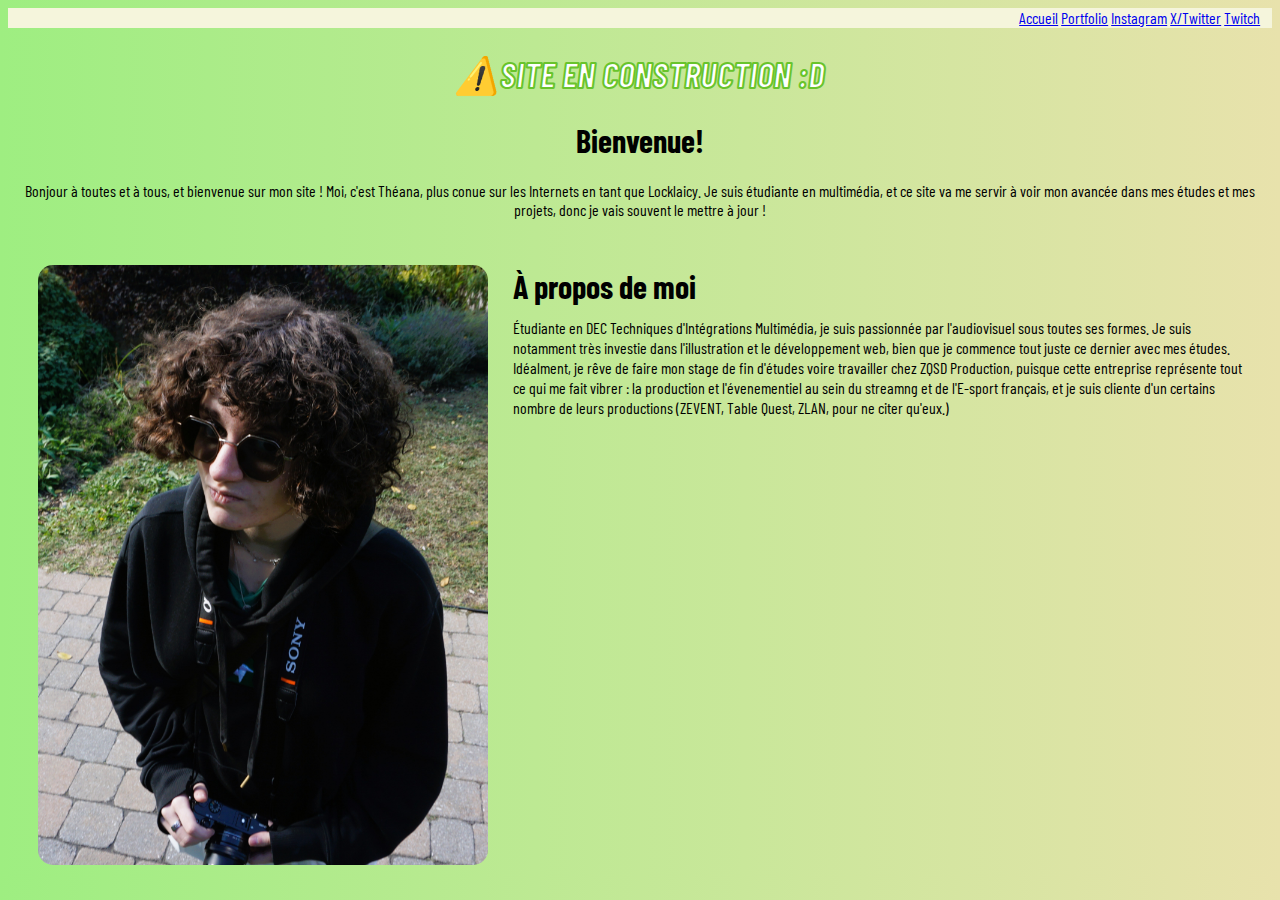
<file: index.html>
<!DOCTYPE html>
<html lang="fr">
<head>
    <meta charset="UTF-8">
    <link rel="stylesheet" href="./styles/style.css">
    <link rel="preconnect" href="https://fonts.googleapis.com">
    <link rel="preconnect" href="https://fonts.gstatic.com" crossorigin>
    <link href="https://fonts.googleapis.com/css2?family=Barlow+Condensed:ital,wght@0,100;0,200;0,300;0,400;0,500;0,600;0,700;0,800;0,900;1,100;1,200;1,300;1,400;1,500;1,600;1,700;1,800;1,900&display=swap" rel="stylesheet">
    <title>Locklaicy</title>
</head>

<body>
    <header>
        <nav class="navigation">
            <a href="index.html">Accueil</a>
            <a href="./portfolio/portfolio.html">Portfolio</a>
            <a target="_blank" href="https://www.instagram.com/locklaicy/">Instagram</a>
            <a target="_blank" href="https://x.com/locklaicy">X/Twitter</a>
            <a target="_blank" href="https://twitch.tv/locklaicy">Twitch</a>
        </nav>
    </header>

    <main>
        <section class="warn">
            <h1>
                ⚠️Site en construction :D
            </h1>
        </section>
        <section class="bienvenue">
            <h1>Bienvenue!</h1>
            <p>Bonjour à toutes et à tous, et bienvenue sur mon site ! Moi, c'est Théana, plus conue sur les Internets en tant que Locklaicy. Je suis étudiante en multimédia, et ce site va me servir à voir mon avancée dans mes études et mes projets, donc je vais souvent le mettre à jour !</p>
        </section>
        <section class="a-propos">  
            <img class="photo-moi" src="./assets/images/DSC00506.JPG copie.JPG" >
            <h1>À propos de moi</h1>
            <p>
                Étudiante en DEC Techniques d'Intégrations Multimédia, je suis passionnée par l'audiovisuel sous toutes ses formes.
                Je suis notamment très investie dans l'illustration et le développement web, bien que je commence tout juste ce dernier avec mes études.
                <br>Idéalment, je rêve de faire mon stage de fin d'études voire travailler chez ZQSD Production, puisque cette entreprise représente tout ce qui me fait vibrer :
                la production et l'évenementiel au sein du streamng et de l'E-sport français, et je suis cliente d'un certains nombre de leurs productions
                (ZEVENT, Table Quest, ZLAN, pour ne citer qu'eux.)</br>
            </p>
        </section>
    </main>
</body>
</html>
</file>
<file: styles/style.css>
.warn {
    font-family: "Barlow Condensed";
    color: rgb(255, 255, 255);
    font-style: italic;
    text-transform: uppercase;
    -webkit-text-stroke: 2px rgb(105, 196, 44);
    font-size: large;
    text-align: center;
}

.bienvenue {
    font-family: "Barlow Condensed";
    text-align: center;
    
}

header {
    background-color: beige;
    margin-top: 0px;
    margin-bottom: 0px;

    .navigation {
        position: relative;
        font-family: "Barlow Condensed";
        color: #b92eff;
        padding-left: 80%;
        display: inline-block;
    } 
}


body {
    background: rgb(158, 238, 129) 0%;
    background: linear-gradient(90deg, rgb(158, 238, 129) 0%, rgb(232, 226, 172) 100%);
}

.photo-moi {
    float: left;
    width: 50vh;
    padding: 10px;
    margin-right: 15px;
    border-radius: 25px;
}

.a-propos {
    font-family: "Barlow Condensed";
    padding: 20px;
    line-height: 1.25rem;
}
</file>
